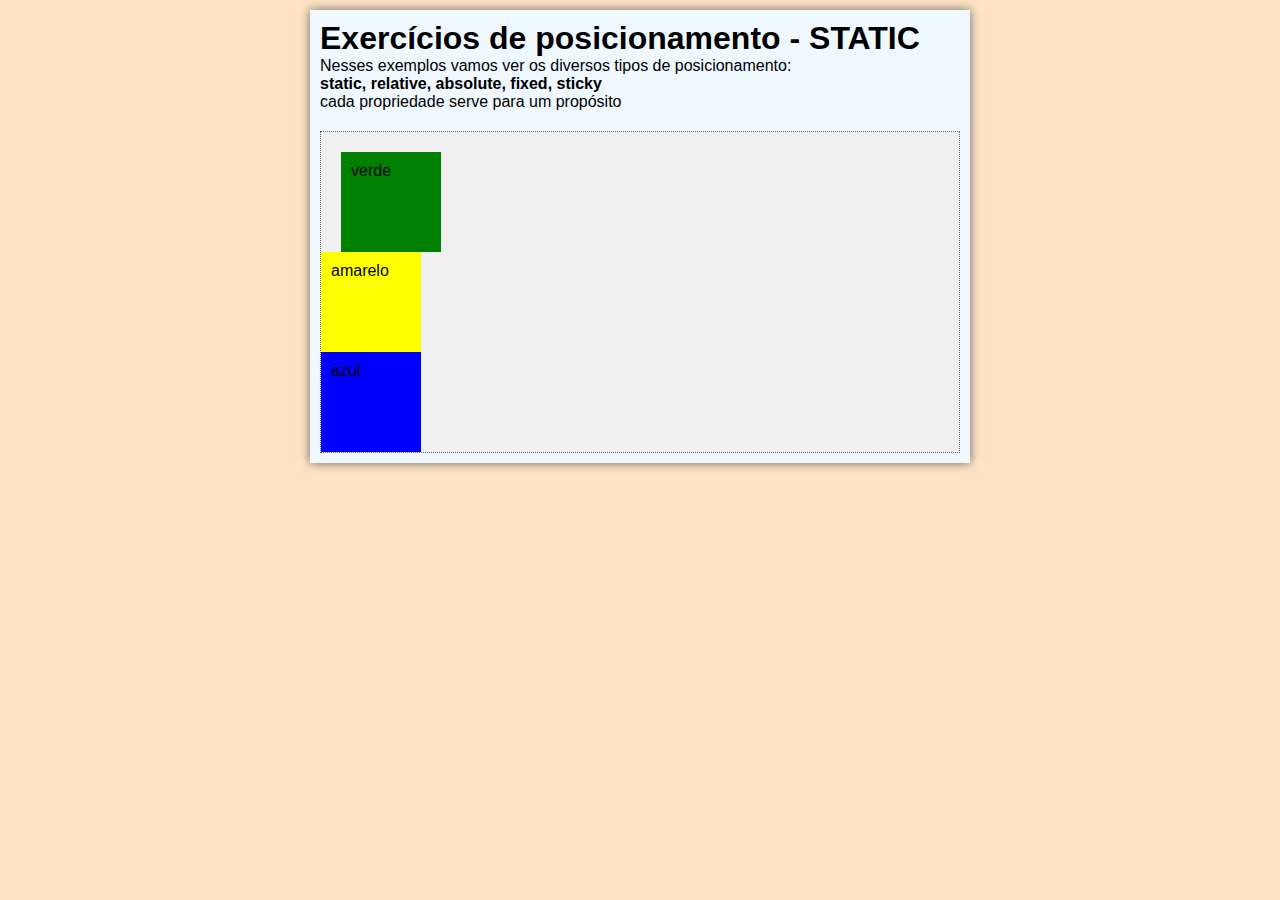
<file: index.html>
<!DOCTYPE html>
<html lang="en">
<head>
    <meta charset="UTF-8">
    <meta name="viewport" content="width=device-width, initial-scale=1.0">
    <link rel="stylesheet" href="assets/css/static.css">
    <title>Document</title>
</head>
<body>
    <main>
        <h1>Exercícios de posicionamento - STATIC</h1>
        <p>Nesses exemplos vamos ver os diversos tipos de posicionamento:</p>
        <strong>static, relative, absolute, fixed, sticky</strong>
        <P>cada propriedade serve para um propósito</P>
        <div id="principal">
            <section class="janela1">verde</section>
            <section class="janela2">amarelo</section>
            <section class="janela3">azul</section>
        </div>
    </main>
</body>
</html>
</file>
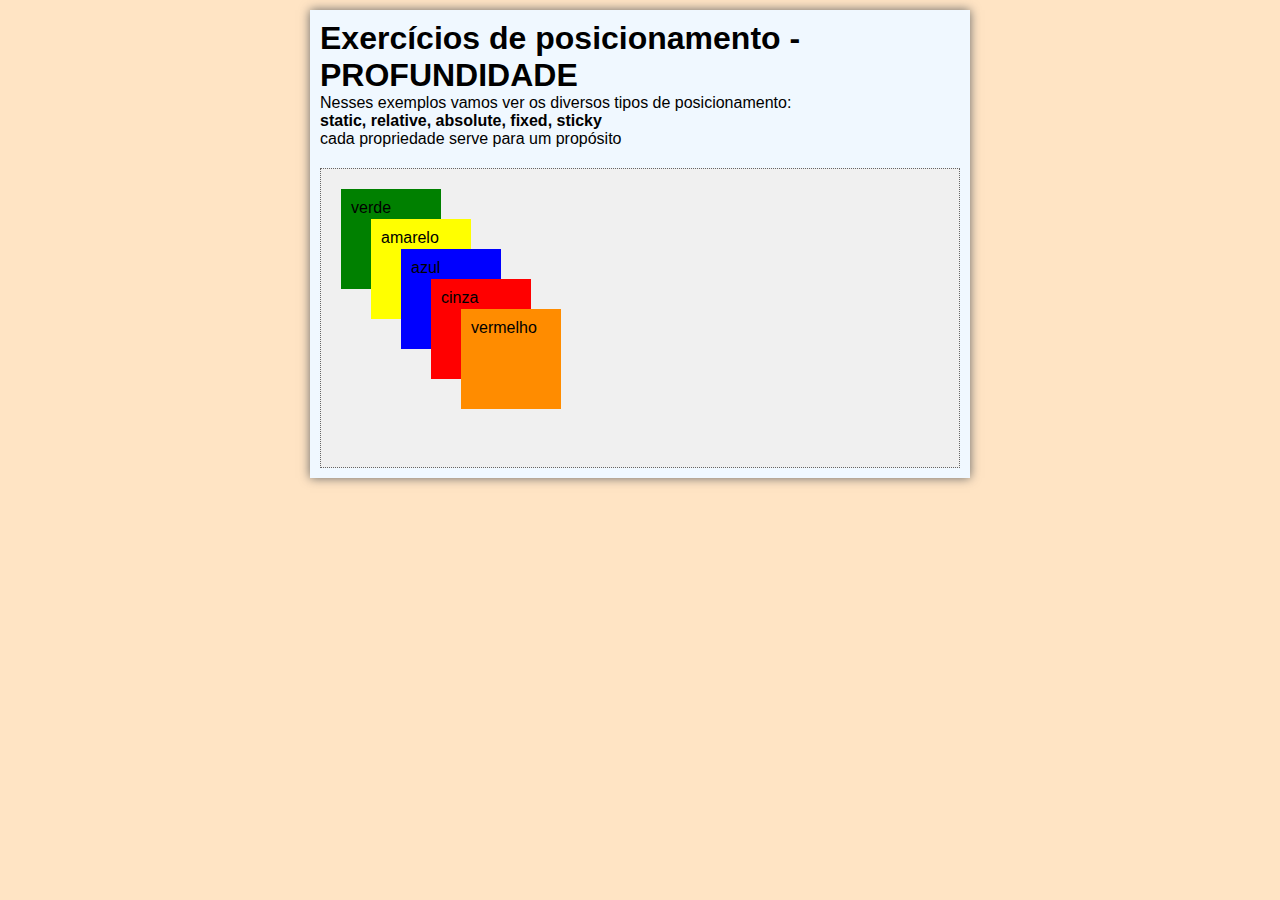
<file: profundidade.html>
<!DOCTYPE html>
<html lang="en">
<head>
    <meta charset="UTF-8">
    <meta name="viewport" content="width=device-width, initial-scale=1.0">
    <link rel="stylesheet" href="assets/css/profundidade.css">
    <title>profundidade</title>
</head>
<body>
    <main>
        <h1>Exercícios de posicionamento - PROFUNDIDADE</h1>
        <p>Nesses exemplos vamos ver os diversos tipos de posicionamento:</p>
        <strong>static, relative, absolute, fixed, sticky</strong>
        <P>cada propriedade serve para um propósito</P>
        <div id="principal">
            <section class="janela1">verde</section>
            <section class="janela2">amarelo</section>
            <section class="janela3">azul</section>
            <section class="janela4">cinza</section>
            <section class="janela5">vermelho</section>
        </div>
    </main>
</body>
</html>
</file>
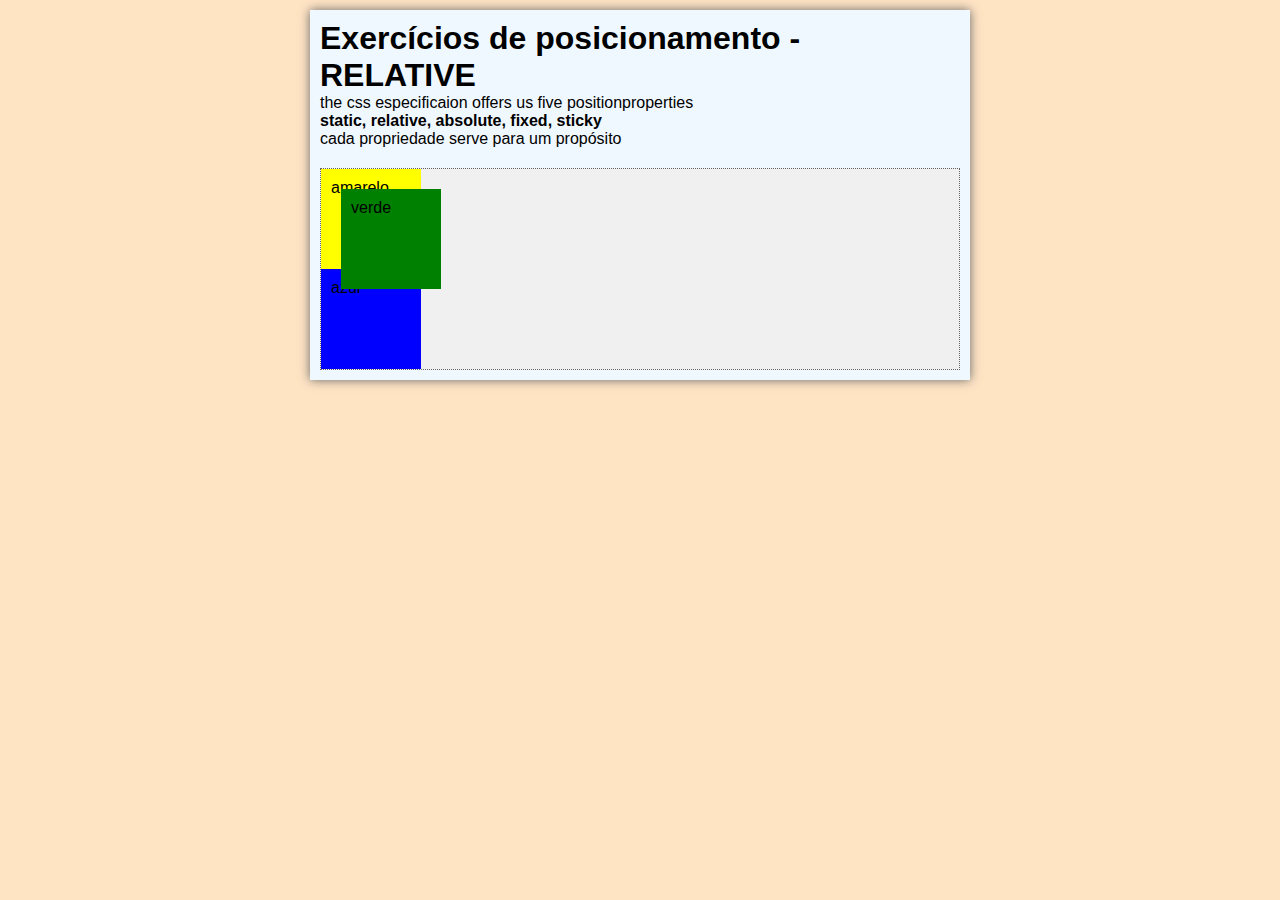
<file: relative.html>
<!DOCTYPE html>
<html lang="en">
<head>
    <meta charset="UTF-8">
    <meta name="viewport" content="width=device-width, initial-scale=1.0">
    <link rel="stylesheet" href="assets/css/relative.css">
    <title>Document</title>
</head>
<body>
    <main>
        <h1>Exercícios de posicionamento - RELATIVE</h1>
        <p>the css especificaion offers us five positionproperties</p>
        <strong>static, relative, absolute, fixed, sticky</strong>
        <P>cada propriedade serve para um propósito</P>
        <div id="principal">
            <section class="janela1">verde</section>
            <section class="janela2">amarelo</section>
            <section class="janela3">azul</section>
        </div>
    </main>
</body>
</html>
</file>
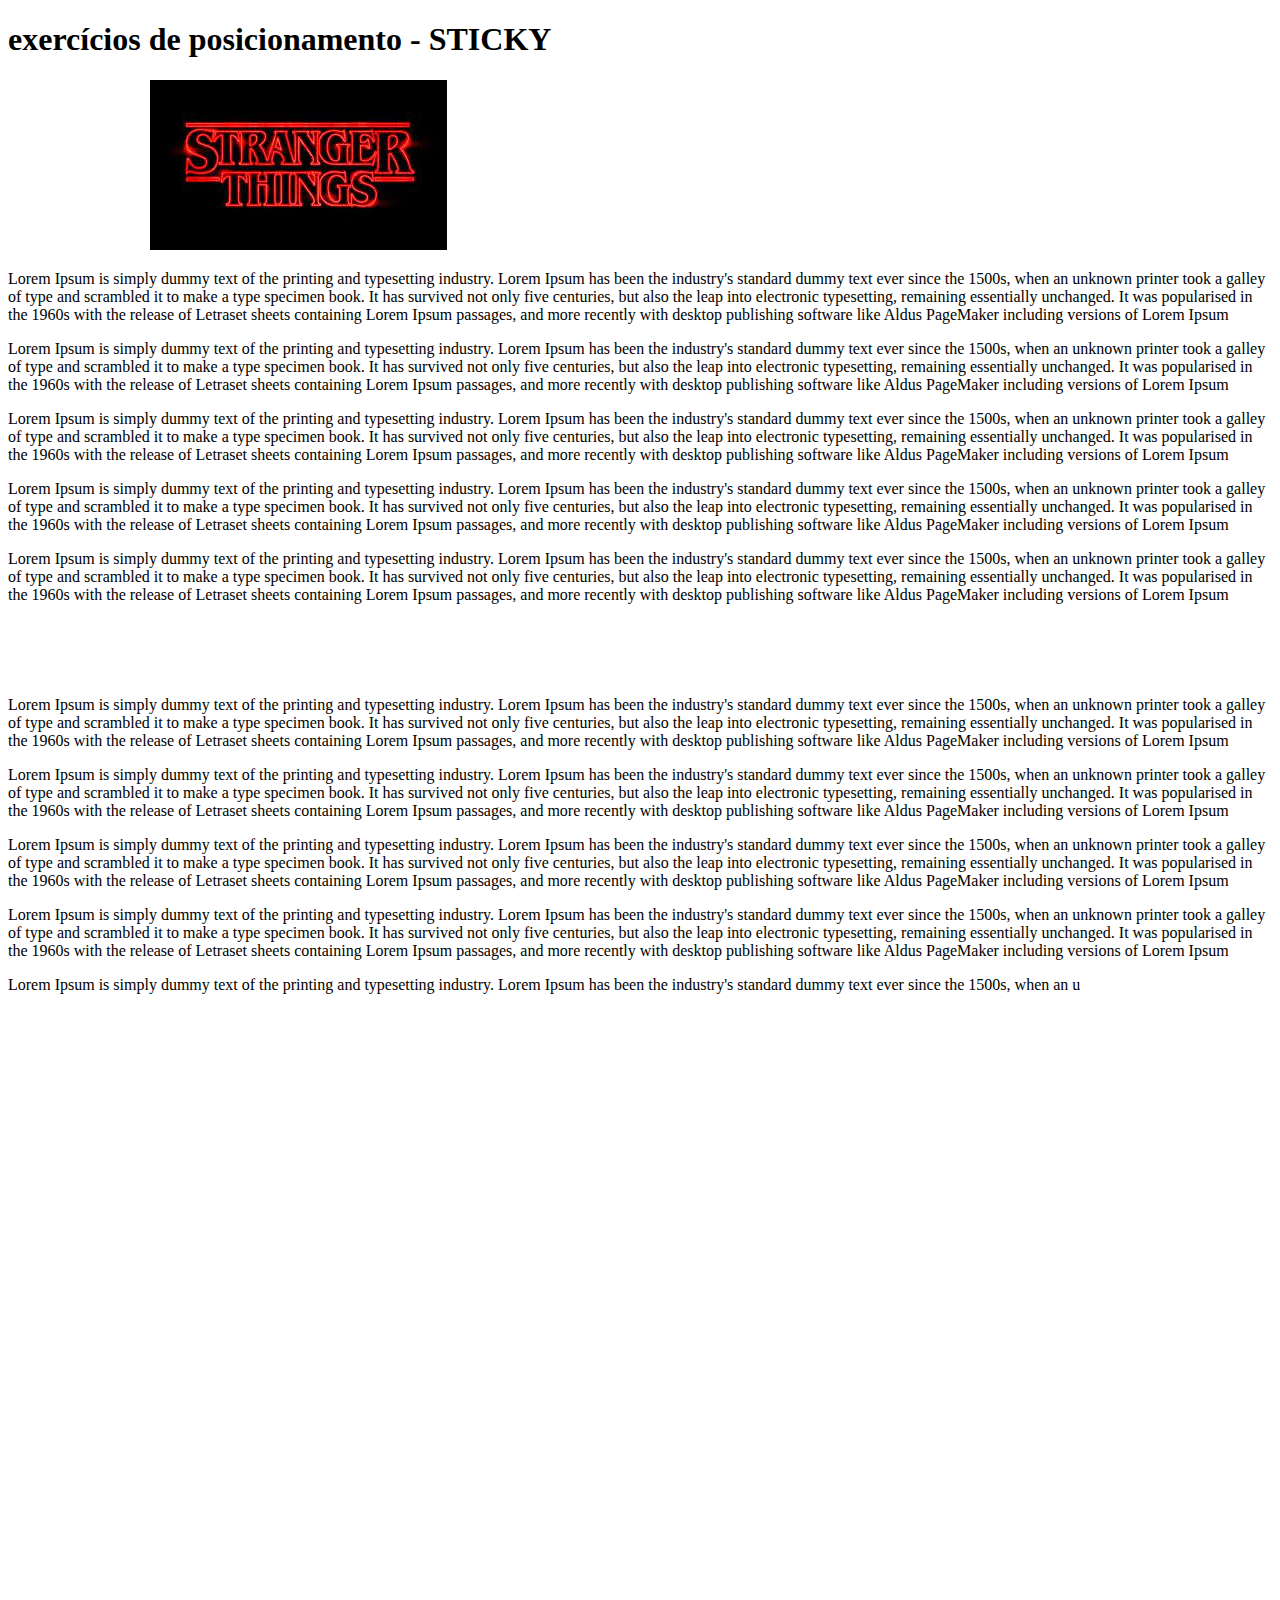
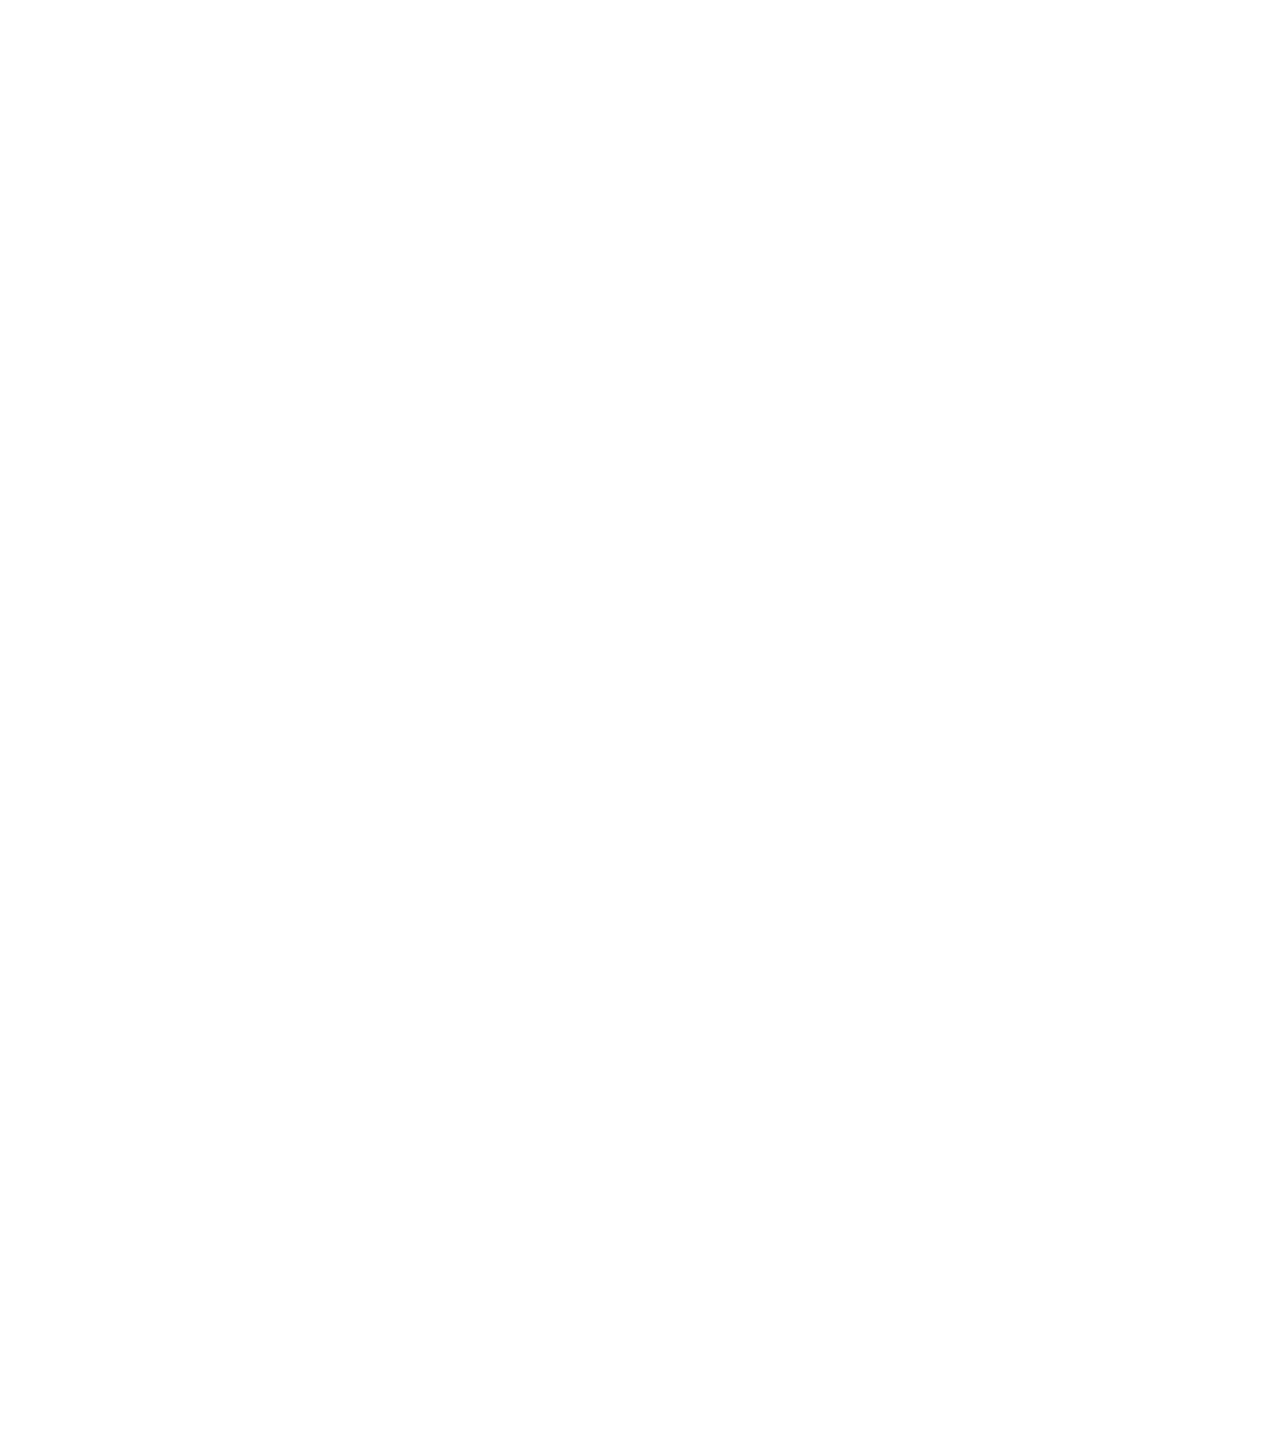
<file: sticky.html>
<!DOCTYPE html>
<html lang="en">
<head>
    <meta charset="UTF-8">
    <meta name="viewport" content="width=device-width, initial-scale=1.0">
    <link rel="stylesheet" href="assets/css/sticky.css">
    <title>Sticky</title>
</head>
<body>
    <main>
       <h1>exercícios de posicionamento - STICKY</h1>
       <div class="primDiv">
        <img src="assets/images/baixados.jpg" alt="stranger things">
        <p>Lorem Ipsum is simply dummy text of the printing and typesetting industry. Lorem Ipsum has been the industry's standard dummy text ever since the 1500s, when an unknown printer took a galley of type and scrambled it to make a type specimen book. It has survived not only five centuries, but also the leap into electronic typesetting, remaining essentially unchanged. It was popularised in the 1960s with the release of Letraset sheets containing Lorem Ipsum passages, and more recently with desktop publishing software like Aldus PageMaker including versions of Lorem Ipsum</p>
        <p>Lorem Ipsum is simply dummy text of the printing and typesetting industry. Lorem Ipsum has been the industry's standard dummy text ever since the 1500s, when an unknown printer took a galley of type and scrambled it to make a type specimen book. It has survived not only five centuries, but also the leap into electronic typesetting, remaining essentially unchanged. It was popularised in the 1960s with the release of Letraset sheets containing Lorem Ipsum passages, and more recently with desktop publishing software like Aldus PageMaker including versions of Lorem Ipsum</p>
        <p>Lorem Ipsum is simply dummy text of the printing and typesetting industry. Lorem Ipsum has been the industry's standard dummy text ever since the 1500s, when an unknown printer took a galley of type and scrambled it to make a type specimen book. It has survived not only five centuries, but also the leap into electronic typesetting, remaining essentially unchanged. It was popularised in the 1960s with the release of Letraset sheets containing Lorem Ipsum passages, and more recently with desktop publishing software like Aldus PageMaker including versions of Lorem Ipsum</p>
        <p>Lorem Ipsum is simply dummy text of the printing and typesetting industry. Lorem Ipsum has been the industry's standard dummy text ever since the 1500s, when an unknown printer took a galley of type and scrambled it to make a type specimen book. It has survived not only five centuries, but also the leap into electronic typesetting, remaining essentially unchanged. It was popularised in the 1960s with the release of Letraset sheets containing Lorem Ipsum passages, and more recently with desktop publishing software like Aldus PageMaker including versions of Lorem Ipsum</p>
        <p>Lorem Ipsum is simply dummy text of the printing and typesetting industry. Lorem Ipsum has been the industry's standard dummy text ever since the 1500s, when an unknown printer took a galley of type and scrambled it to make a type specimen book. It has survived not only five centuries, but also the leap into electronic typesetting, remaining essentially unchanged. It was popularised in the 1960s with the release of Letraset sheets containing Lorem Ipsum passages, and more recently with desktop publishing software like Aldus PageMaker including versions of Lorem Ipsum</p>
       </div>
       
       <div class="secDiv">
        <p>Lorem Ipsum is simply dummy text of the printing and typesetting industry. Lorem Ipsum has been the industry's standard dummy text ever since the 1500s, when an unknown printer took a galley of type and scrambled it to make a type specimen book. It has survived not only five centuries, but also the leap into electronic typesetting, remaining essentially unchanged. It was popularised in the 1960s with the release of Letraset sheets containing Lorem Ipsum passages, and more recently with desktop publishing software like Aldus PageMaker including versions of Lorem Ipsum</p>
        <p>Lorem Ipsum is simply dummy text of the printing and typesetting industry. Lorem Ipsum has been the industry's standard dummy text ever since the 1500s, when an unknown printer took a galley of type and scrambled it to make a type specimen book. It has survived not only five centuries, but also the leap into electronic typesetting, remaining essentially unchanged. It was popularised in the 1960s with the release of Letraset sheets containing Lorem Ipsum passages, and more recently with desktop publishing software like Aldus PageMaker including versions of Lorem Ipsum</p>
        <p>Lorem Ipsum is simply dummy text of the printing and typesetting industry. Lorem Ipsum has been the industry's standard dummy text ever since the 1500s, when an unknown printer took a galley of type and scrambled it to make a type specimen book. It has survived not only five centuries, but also the leap into electronic typesetting, remaining essentially unchanged. It was popularised in the 1960s with the release of Letraset sheets containing Lorem Ipsum passages, and more recently with desktop publishing software like Aldus PageMaker including versions of Lorem Ipsum</p>
        <p>Lorem Ipsum is simply dummy text of the printing and typesetting industry. Lorem Ipsum has been the industry's standard dummy text ever since the 1500s, when an unknown printer took a galley of type and scrambled it to make a type specimen book. It has survived not only five centuries, but also the leap into electronic typesetting, remaining essentially unchanged. It was popularised in the 1960s with the release of Letraset sheets containing Lorem Ipsum passages, and more recently with desktop publishing software like Aldus PageMaker including versions of Lorem Ipsum</p>
        <p>Lorem Ipsum is simply dummy text of the printing and typesetting industry. Lorem Ipsum has been the industry's standard dummy text ever since the 1500s, when an u
       </div>
    </main>
</body>
</html>
</file>
<file: assets/css/static.css>
*{
    margin: 0;
    padding: 0;
    box-sizing: border-box;
}

html{
    background-color: bisque;
}

main{
    width: 660px;
    background-color: aliceblue;
    font-family: Arial, Helvetica, sans-serif;
    box-shadow: 0 0 10px #666;
    margin: 10px auto;
    padding: 10px;
}

#principal{
    background-color: rgb(240, 240, 240);
    border: 1px dotted #666666;
    margin-top: 20px;
}

section{
    height: 100px;
    width: 100px;
    padding: 10px;
}

.janela1{
    background-color: green;
position: static;
margin-top: 20px;
margin-left: 20px;
}

.janela2{
    background-color: yellow;
}

.janela3{
    background-color: blue;
}
</file>
<file: assets/css/profundidade.css>
*{
    margin: 0;
    padding: 0;
    box-sizing: border-box;
}

html{
    background-color: bisque;
}

main{
    width: 660px;
    background-color: aliceblue;
    font-family: Arial, Helvetica, sans-serif;
    box-shadow: 0 0 10px #666;
    margin: 10px auto;
    padding: 10px;
}

#principal{
    height: 300px;
    background-color: rgb(240, 240, 240);
    border: 1px dotted #666666;
    margin-top: 20px;
    position: relative;
}

section{
    height: 100px;
    width: 100px;
    padding: 10px;
}

.janela1{
    background-color: green;
position: absolute;
top: 20px;
left: 20px;
}

.janela2{
    background-color: yellow;
    position: absolute;
    top: 50px;
    left: 50px;
}

.janela3{
    background-color: blue;
    position: absolute;
    top: 80px;
    left: 80px;
}

.janela4{
    background-color: red;
    position: absolute;
    top: 110px;
    left: 110px;
}

.janela5{
    background-color: darkorange;
    position: absolute;
    top: 140px;
    left: 140px;
}
</file>
<file: assets/css/relative.css>
*{
    margin: 0;
    padding: 0;
    box-sizing: border-box;
}

html{
    background-color: bisque;
}

main{
    width: 660px;
    background-color: aliceblue;
    font-family: Arial, Helvetica, sans-serif;
    box-shadow: 0 0 10px #666;
    margin: 10px auto;
    padding: 10px;
}

#principal{
    background-color: rgb(240, 240, 240);
    border: 1px dotted #666666;
    margin-top: 20px;
    position: relative;
}

section{
    height: 100px;
    width: 100px;
    padding: 10px;
}

.janela1{
    background-color: green;
position: absolute;
margin-top: 20px;
margin-left: 20px;
}

.janela2{
    background-color: yellow;
}

.janela3{
    background-color: blue;
}
</file>
<file: assets/css/sticky.css>
img{
    position: sticky;
    top: 50px;
    left: 150px;
}
.primDiv{
    height: 600px;
    
}

.secDiv{
    height: 1000px;
}
main{
    height: 3000px;
}
</file>
